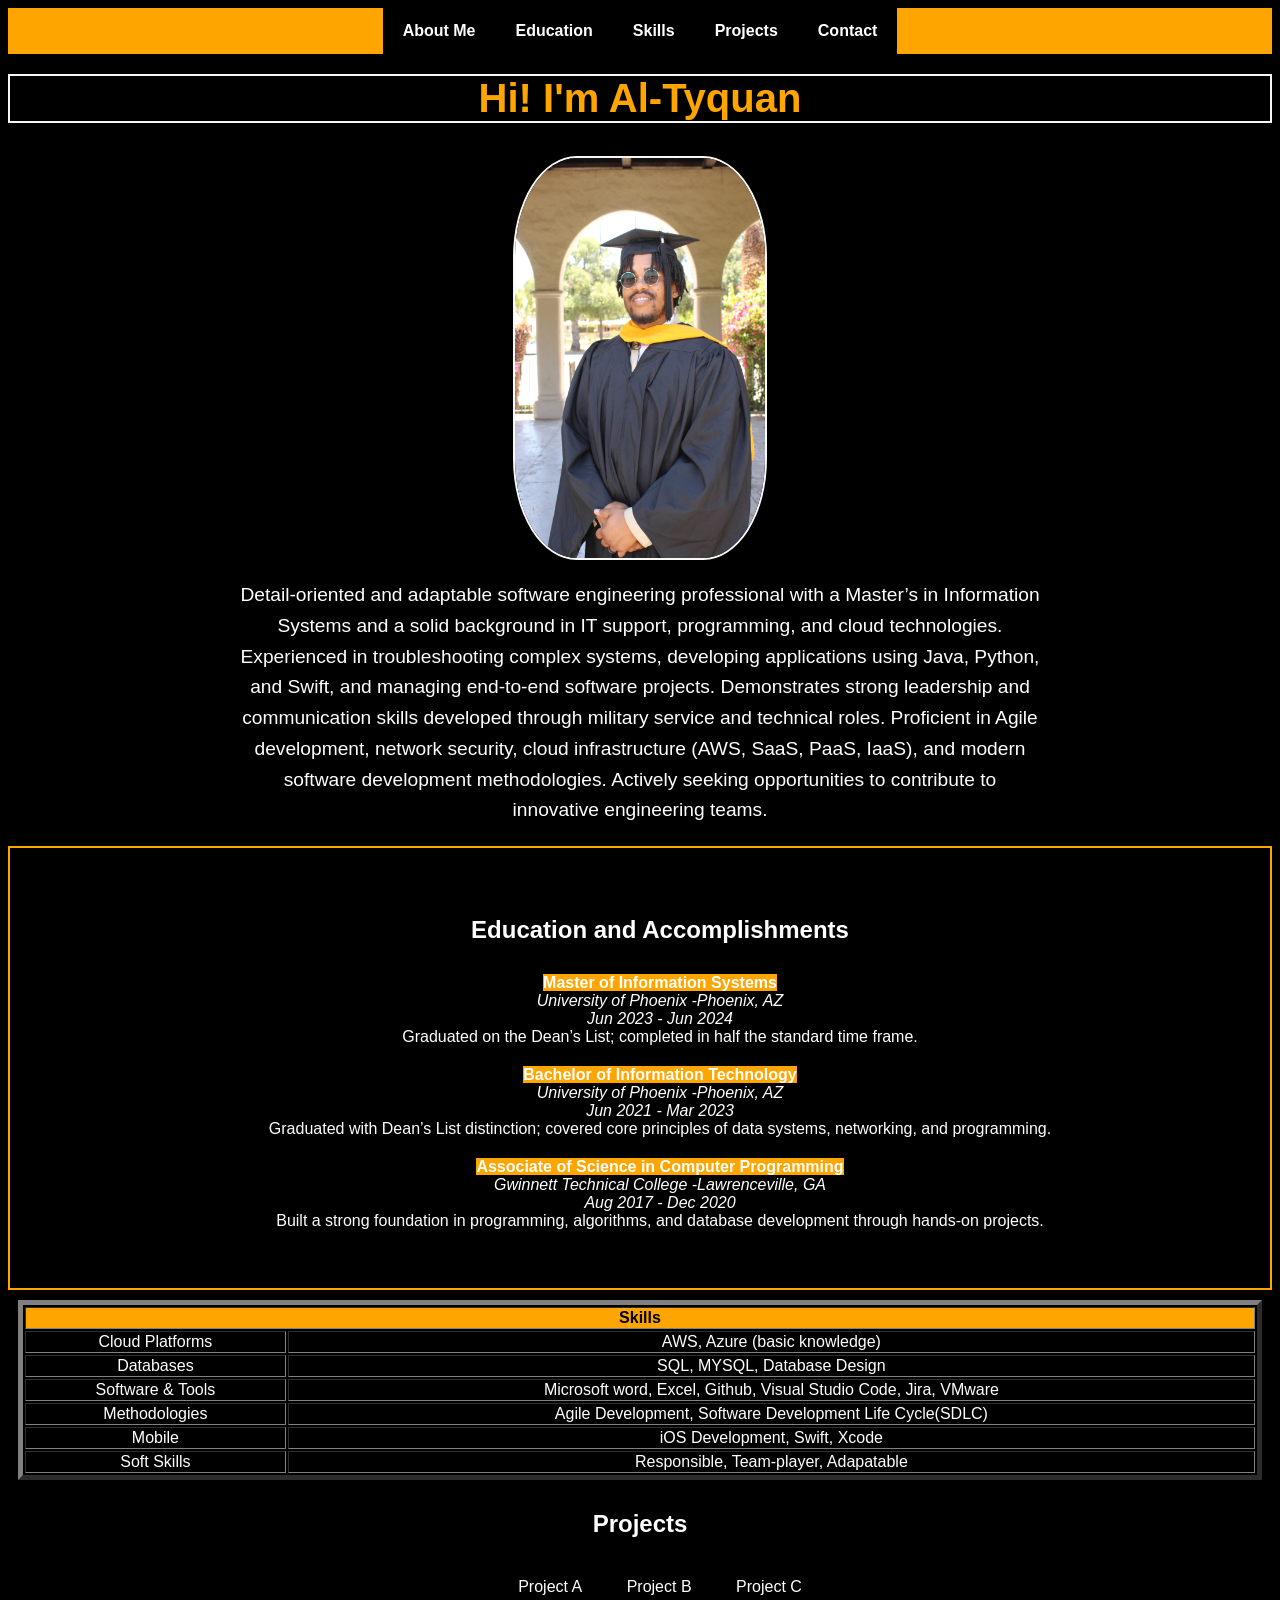
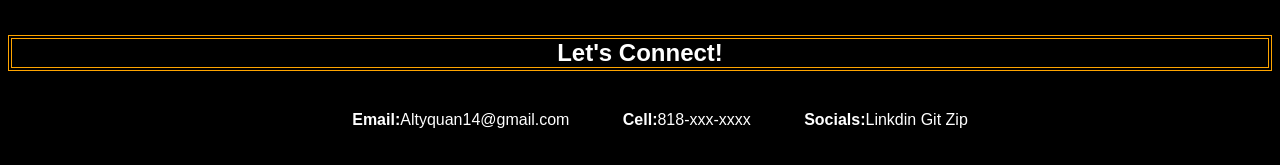
<file: index.html>
<!DOCTYPE html>
<html lang="en">
<head>
  <link rel="stylesheet" href="Resources/CSS/layout.css">
  <meta charset="UTF-8">
  <meta name="viewport" content="width=device-width, initial-scale=1.0">
  <title>Altyquan Lawson</title>
</head>
<body>
  <!-- Navigation -->
   <section class="nav">
   <nav >
    <ul class="nav-menu">
      <li><a href="#intro">About Me</a></li>
      <li><a href="#Education_Accomplishments">Education</a></li>
      <li><a href="#skills">Skills</a></li>
      <li><a href="#projects">Projects</a></li>
      <li><a href="#contact">Contact</a></li>
    </ul>
  </nav>
   </section>

  <!-- Intro/ About me -->
   <section class="intro" id="intro">
   <h1>Hi! I'm Al-Tyquan</h1>
   <img src="Resources/Images/IMG_3071.jpg" height="400px" width="250" style="display: block; margin: auto;">
   <p>Detail-oriented and adaptable software engineering professional with a Master’s in Information Systems and a solid background in IT support, programming, and cloud technologies. 
    Experienced in troubleshooting complex systems, developing applications using Java, Python, and Swift, and managing end-to-end software projects. Demonstrates strong leadership and communication 
    skills developed through military service and technical roles. Proficient in Agile development, network security, cloud infrastructure (AWS, SaaS, PaaS, IaaS), and modern software development methodologies.
    Actively seeking opportunities to contribute to innovative engineering teams.
   </p>
  </section>  
  <!-- Education and Accomplishments -->
   <section id="Education_Accomplishments">
    
    <p>
    <ul>
      <h2>Education and Accomplishments</h2>
      <li><strong><span style="background-color: orange;">Master of Information Systems</span></strong><br></strong><em>University of Phoenix -Phoenix, AZ<br>Jun 2023 - Jun 2024</em><br>
        Graduated on the Dean’s List; completed in half the standard time frame.
      </li>
      <li><strong><span style="background-color: orange;">Bachelor of Information Technology</span><br></strong><em>University of Phoenix -Phoenix, AZ<br>Jun 2021 - Mar 2023</em><br>
      Graduated with Dean’s List distinction; covered core principles of data systems, networking, and programming.
      </li>
      <li><strong><span style="background-color: orange;">Associate of Science in Computer Programming</span><br></strong><em>Gwinnett Technical College -Lawrenceville, GA<br>Aug 2017 - Dec 2020</em><br>
      Built a strong foundation in programming, algorithms, and database development through hands-on projects.
      </li>
    </ul>


   </p>
  </section>
  <!-- Skills -->
   <section class ="skillset" id="skills">
    <table border="5">
      <thead>
        <th colspan="2">Skills</th>
      </thead>
      <tbody>
        <tr>
          <td>Cloud Platforms</td>
          <td>AWS, Azure (basic knowledge)</td>
        </tr>
        <tr>
          <td>Databases</td>
          <td>SQL, MYSQL, Database Design</td>
        </tr>
        <tr>
          <td>Software & Tools</td>
          <td>Microsoft word, Excel, Github, Visual Studio Code, Jira, VMware</td>
        </tr>
        <tr>
          <td>Methodologies</td>
          <td>Agile Development, Software Development Life Cycle(SDLC)</td>
        </tr>
        <tr>
          <td>Mobile</td>
          <td>iOS Development, Swift, Xcode</td>
        </tr>
        <tr>
          <td>Soft Skills</td>
          <td>Responsible, Team-player, Adapatable</td>
        </tr>
        </tbody>
    </table> 
  </section>
  <!-- Projects -->
   <section class ="creations" id="projects">
   <h2>Projects</h2>
   <p>
    <ul class="content">
      <li>Project A</li>
      <li>Project B</li>
      <li>Project C</li>
    </ul>

   </p>
   </section>

  <!-- Resume and Contact Info --> 
   <footer>
   <section id="contact">  
   <h2>Let's Connect!</h2>
   <p>
    <ul>
      <li><strong>Email: <br></strong>Altyquan14@gmail.com &nbsp;</li>
      <li><strong>Cell: <br></strong>818-xxx-xxxx &nbsp;</li>
      <li><strong>Socials: <br></strong>Linkdin  Git  Zip</li>
    </ul>

   </p>
   </section>
   </footer> 

  
</body>
</html>
</file>
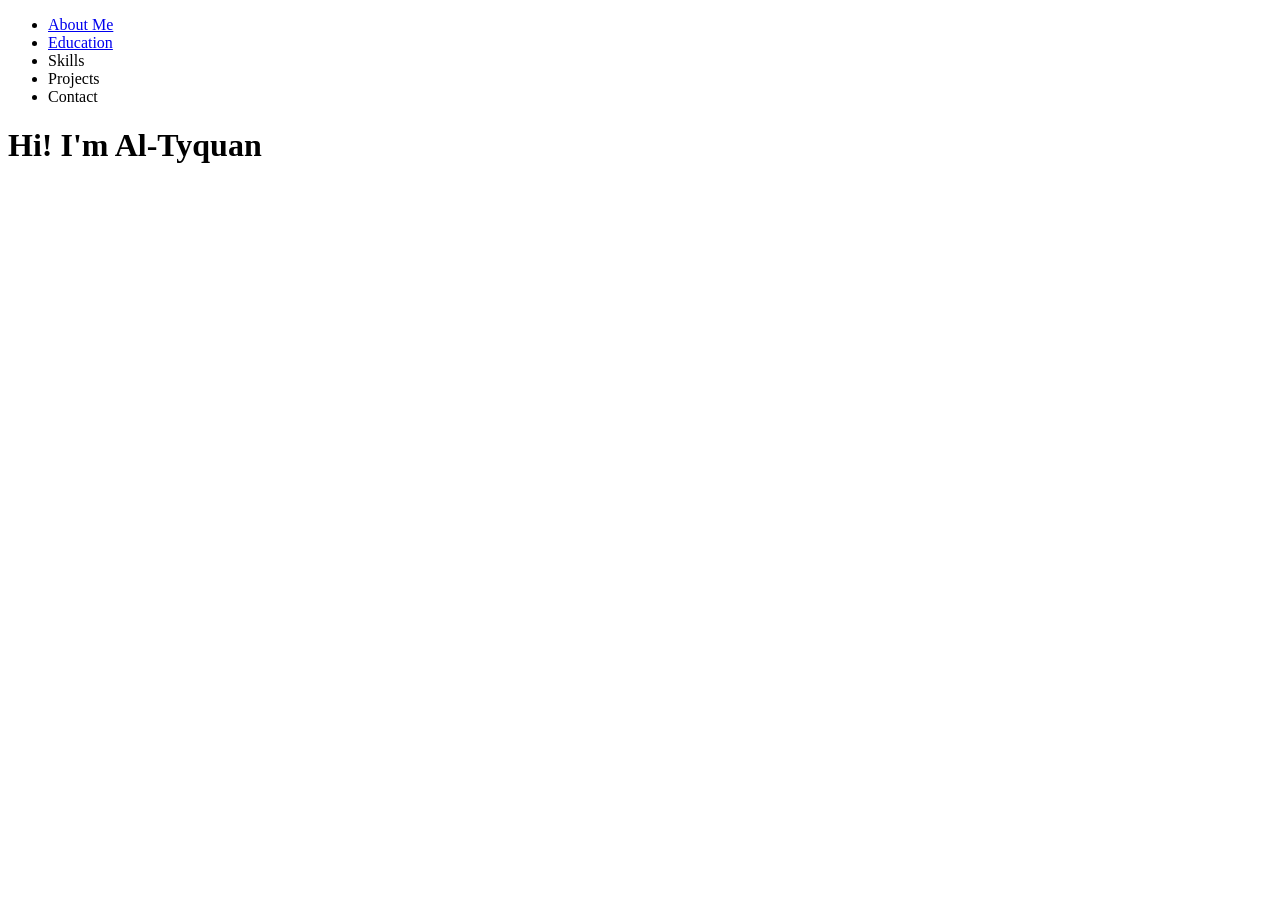
<file: Index/index.html>
<!DOCTYPE html>
<html lang="en">
<head>
  <link ref="stylesheet" href="/Users/star/Desktop/Coding_Projects/Projects.Git/Portfolio/Altyquan.github.io/Resources/CSS/layout.css">
  <meta charset="UTF-8">
  <meta name="viewport" content="width=device-width, initial-scale=1.0">
  <title>Portfolio</title>
</head>
<body>
  <!-- Navigation -->
   <ul>
    <li><a href="#intro">About Me</a></li>
    <li><a href="#education">Education</a></li>
    <li><a href="#skills"></a>Skills</li>
    <li><a href="#projects"></a>Projects</li>
    <li><a href="#contact"></a>Contact</li>
   </ul>
  <!-- Intro/ About me -->
   <h1>Hi! I'm Al-Tyquan</h1>
   <p id="intro"></p>

  <!-- Education and Accomplishments -->
   <p id="education"></p>

  <!-- Skills -->
   <p id="skills"></p>

  <!-- Projects -->
   <p id="projects"></p>

  <!-- Resume and Contact Info --> 
   <p id="contact"></p>

  
</body>
</html>
</file>
<file: Resources/CSS/layout.css>
*{
  background-color: black;
  color: white;
  font-family: Arial, sans-serif;

 
 
}

h1 {
  text-align: center;
}
.nav-menu {
  display:flex;
  flex-direction: row; /* Ensures horizontal layout */
  list-style: none;
  margin: 0;
  padding: 0;
  display: flex;              /* Makes it horizontal */
  background-color: orange;     /* Dark background */
  justify-content: center;
  align-items: center;    /* Center nav */
}

/* Style list items */
.nav-menu li {
  margin: 0;
}

/* Style links */
.nav-menu a {
  
  padding: 14px 20px;
  color: white;
  text-decoration: none;
  font-weight: bold;
  display: flex;
  justify-content: center; /* Center text in the link */
  align-items: center; /* Center text vertically */
}

/* Hover effect */
.nav-menu a:hover {
  background-color: #555;
}
#intro{
  text-align: center;
  justify-content: center;
  background-image: url("https://media.istockphoto.com/id/1172427455/photo/beautiful-sunset-over-the-tropical-sea.jpg?s=612x612&w=0&k=20&c=i3R3cbE94hdu6PRWT7cQBStY_wknVzl2pFCjQppzTBg=");
  background-size: cover;
  background-position: center;
  background-repeat: no-repeat;

}
#intro h1 {
  color: orange;
  font-size: 2.5em;
  margin-top: 20px;
  border: 2px solid rgb(247, 247, 246);
}
#intro img {
  border-radius: 25%;
  border: 2px solid rgb(247, 247, 246);
}
#intro p {
  font-size: 1.2em;
  margin: 20px auto;
  max-width: 800px; /* Limit width for better readability */
  line-height: 1.6; /* Improve line spacing */
}
#Education_Accomplishments{
  
  display: flex;
  flex-direction: column; /* Stack items vertically */
  text-align: center ;
  justify-content: center;
  align-items: center;
  border: 2px solid orange;
}
#Education_Accomplishments li {
  list-style: none;
  text-align: center ;
  padding : 10px;
}
#skills{
  padding: 10px;
  display: flex;

}
#skills table{
  text-align: center;
  justify-content: center;
  width: 100%;
  margin: 0, auto;
}
#skills th{
  background-color: orange;
  color: black;

}
#projects{
  text-align: center;
  justify-content: center;
  align-items: center;
}
#projects li{
  list-style: none;
  display:inline-flex;
  padding: 20px;
  margin: 0, auto;
 
}
#contact{
  text-align: center;
  justify-content: center;
  align-items: center;

}
#contact li{
  list-style: none;
  display:inline-flex;
  padding: 20px;
  margin: 0, auto;
}
#contact h2{
  text-align: center;
  justify-content: center;
  align-items: center;
  border: orange double 4px;
}
</file>
